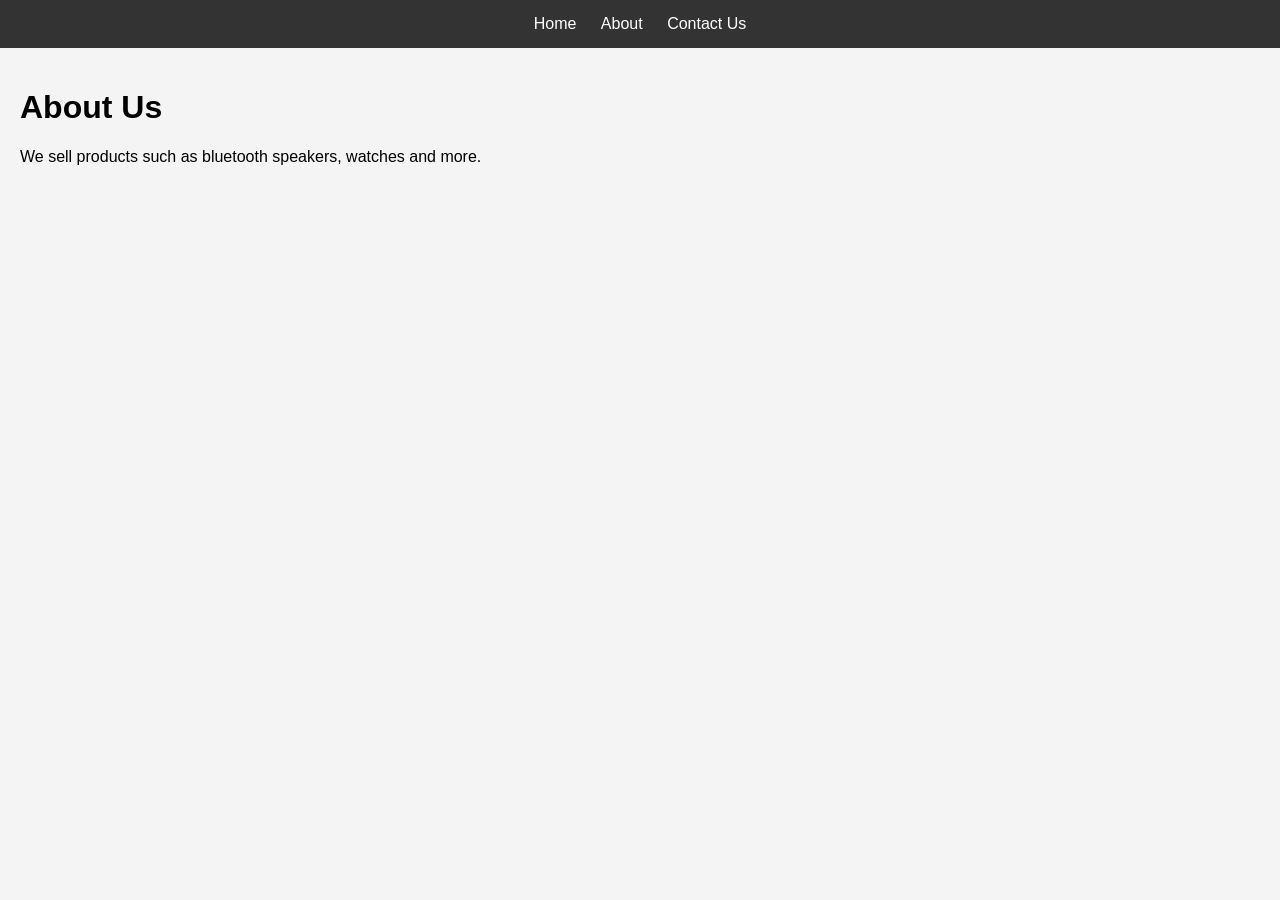
<file: about.html>
<!DOCTYPE html>
<html>
<head>
    <title>About</title>
    <link rel="stylesheet" href="styles.css">
</head>
<body>

<nav>
    <a href="index.html">Home</a>
    <a href="about.html">About</a>
    <a href="contact.html">Contact Us</a>
</nav>

<div class="container">
    <h1>About Us</h1>
    <p>We sell products such as bluetooth speakers, watches and more.</p>
</div>

</body>
</html>
</file>
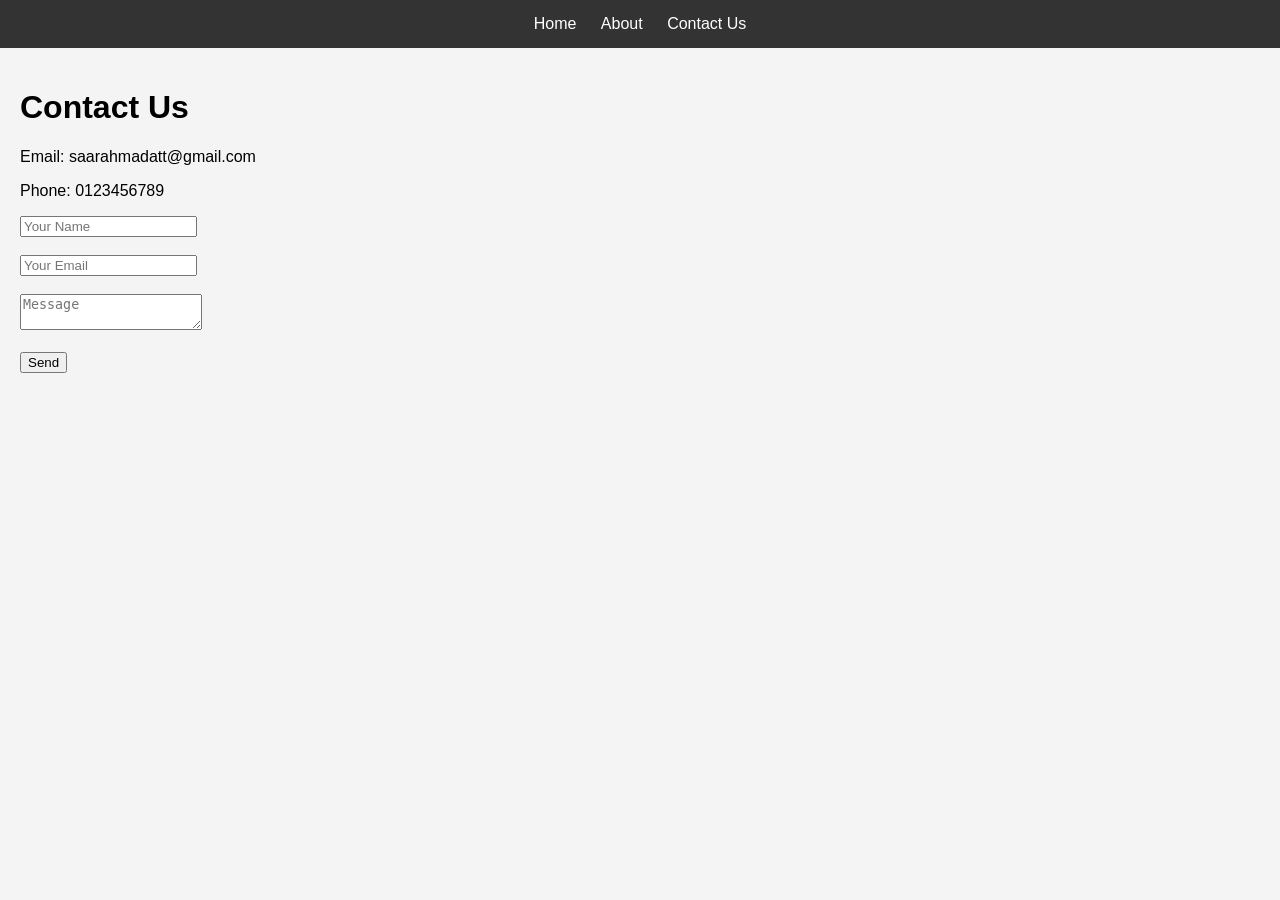
<file: contact.html>
<!DOCTYPE html>
<html>
<head>
    <title>Contact</title>
    <link rel="stylesheet" href="styles.css">
</head>
<body>

<nav>
    <a href="index.html">Home</a>
    <a href="about.html">About</a>
    <a href="contact.html">Contact Us</a>
</nav>

<div class="container">
    <h1>Contact Us</h1>

    <p>Email: saarahmadatt@gmail.com</p>
    <p>Phone: 0123456789</p>

    <form>
        <input type="text" placeholder="Your Name"><br><br>
        <input type="email" placeholder="Your Email"><br><br>
        <textarea placeholder="Message"></textarea><br><br>
        <button>Send</button>
    </form>

</div>

</body>
</html>
</file>
<file: styles.css>
body {
    font-family: Arial;
    margin: 0;
    background-color: #f4f4f4;
}

nav {
    background-color: #333;
    padding: 15px;
    text-align: center;
}

nav a {
    color: white;
    margin: 10px;
    text-decoration: none;
}

.container {
    padding: 20px;
}

.products {
    display: flex;
    flex-wrap: wrap;
    justify-content: space-around;
}

.product {
    background: white;
    padding: 10px;
    margin: 10px;
    width: 200px;
    text-align: center;
}
</file>
